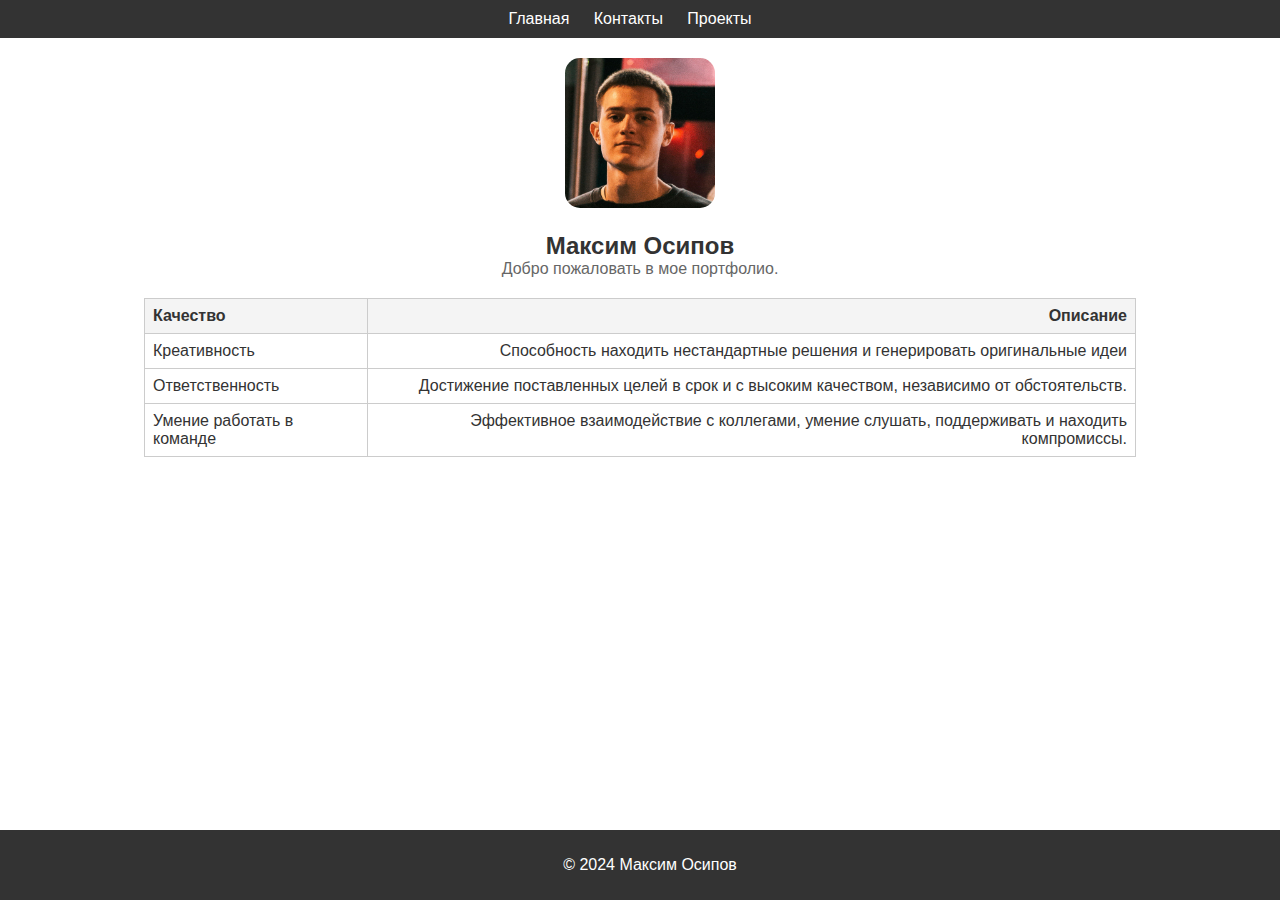
<file: lab2/index.html>
<!DOCTYPE html>
<html lang="ru">
<head>
    <meta charset="UTF-8">
    <meta name="viewport" content="width=device-width, initial-scale=1.0">
    <title>Личное портфолио</title>
    <link rel="stylesheet" href="css/styles.css">
</head>
<body>
    <header class="header">
        <nav>
            <ul>
                <li><a href="index.html">Главная</a></li>
                <li><a href="contacts.html">Контакты</a></li>
                <li><a href="projects.html">Проекты</a></li>
            </ul>
        </nav>
    </header>
    <main>
        <section class="profile">
            <div class="profile-content">
                <div class="profile-photo">
                    <img src="images/avatar.jpg" alt="Фото профиля">
                </div>
                <div class="profile-text">
                    <h1>Максим Осипов</h1>
                    <p>Добро пожаловать в мое портфолио.</p>
                </div>
            </div>
            <table>
                <thead>
                    <tr>
                        <th>Качество</th>
                        <th>Описание</th>
                    </tr>
                </thead>
                <tbody>
                    <tr>
                        <td>Креативность</td>
                        <td>Способность находить нестандартные решения и генерировать оригинальные идеи</td>
                    </tr>
                    <tr>
                        <td>Ответственность</td>
                        <td>Достижение поставленных целей в срок и с высоким качеством, независимо от обстоятельств.</td>
                    </tr>
                    <tr>
                        <td>Умение работать в команде</td>
                        <td>Эффективное взаимодействие с коллегами, умение слушать, поддерживать и находить компромиссы.</td>
                    </tr>
                </tbody>
            </table>
        </section>
    </main>
    <footer>
        <p>&copy; 2024 Максим Осипов</p>
    </footer>
</body>
</html>
</file>
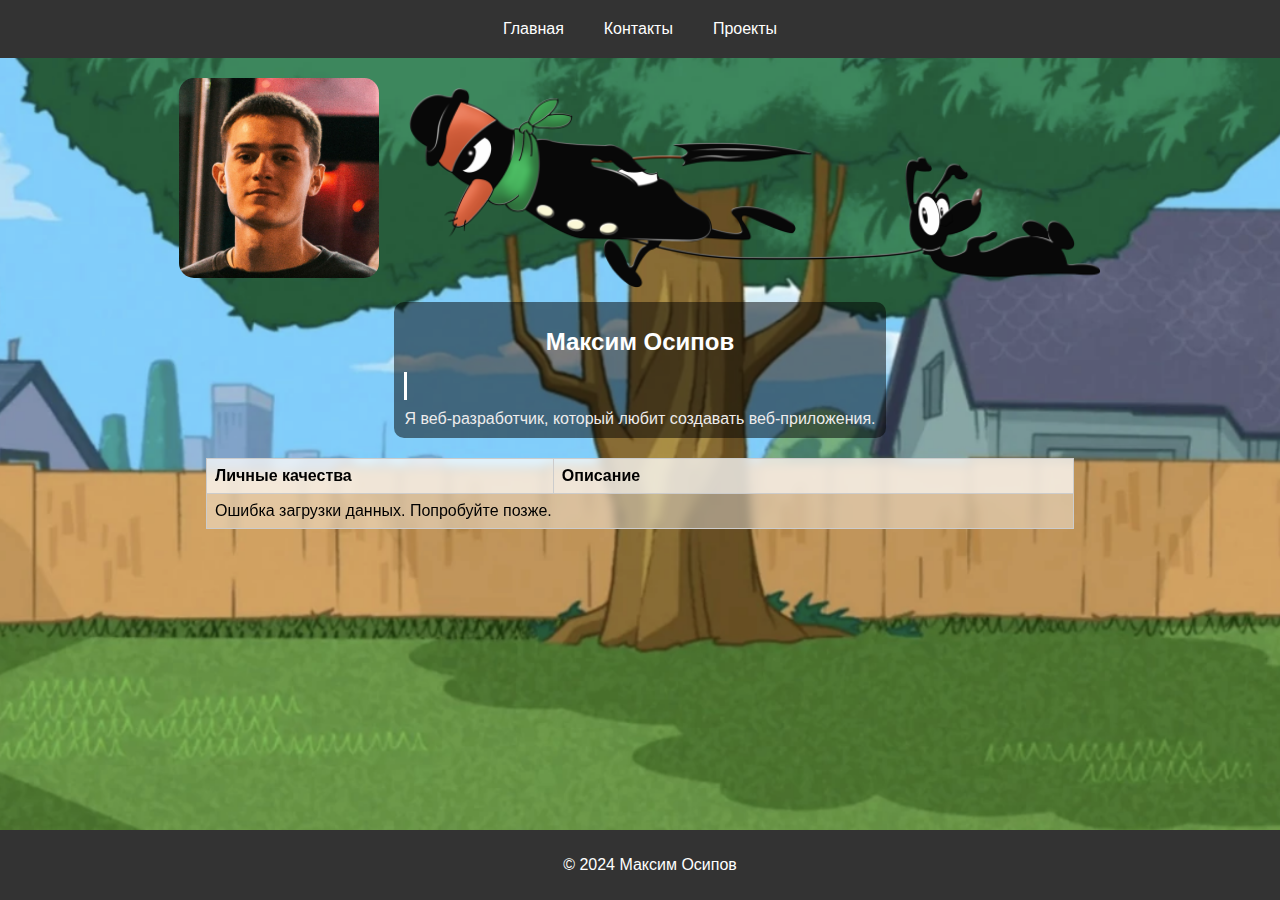
<file: lab4/index.html>
<!DOCTYPE html>
<html lang="ru">

<head>
    <meta charset="UTF-8">
    <meta name="viewport" content="width=device-width, initial-scale=1.0">
    <title>Портфолио</title>
    <link rel="stylesheet" href="css/styles.css">
</head>

<body>
    <header class="header">
        <nav class="header__nav">
            <ul class="header__nav-list">
                <li class="header__nav-item"><a href="index.html" class="header__nav-link">Главная</a></li>
                <li class="header__nav-item"><a href="contacts.html" class="header__nav-link">Контакты</a></li>
                <li class="header__nav-item"><a href="projects.html" class="header__nav-link">Проекты</a></li>
            </ul>
        </nav>
    </header>
    <main>
        <section class="profile">
            <div class="profile__photos">
                <div class="profile__photo profile__photo_main"> 
                    <img src="images/avatar.jpg" alt="Фото профиля">
                </div>
                <div class="profile__photo profile__photo_other">
                    <picture>
                        <source srcset="images/123.png" media="(min-width: 1200px)"> <img src="images/12.png"alt="Второе изображение">
                    </picture>
                </div>
            </div>
            <div class="profile__text">
                <h1 class="profile__name">Максим Осипов</h1>
                <div class="profile__animated-text">Добро пожаловать в мое портфолио!</div>
                <p class="profile__description" title="А вообще я бэкенд разрабочик">Я веб-разработчик, который любит
                    создавать веб-приложения.</p>
            </div>
            <table class="profile__qualities">
                <thead>
                    <tr>
                        <th>Личные качества</th>
                        <th>Описание</th>
                    </tr>
                </thead>
                <tbody> <!-- Данные загружаются динамически из db.json --> </tbody>
            </table>
        </section>
    </main>
    <footer class="footer">
        <p class="footer__text">&copy; 2024 Максим Осипов</p>
    </footer>
    <script src="js/scripts.js"></script>
</body>

</html>
</file>
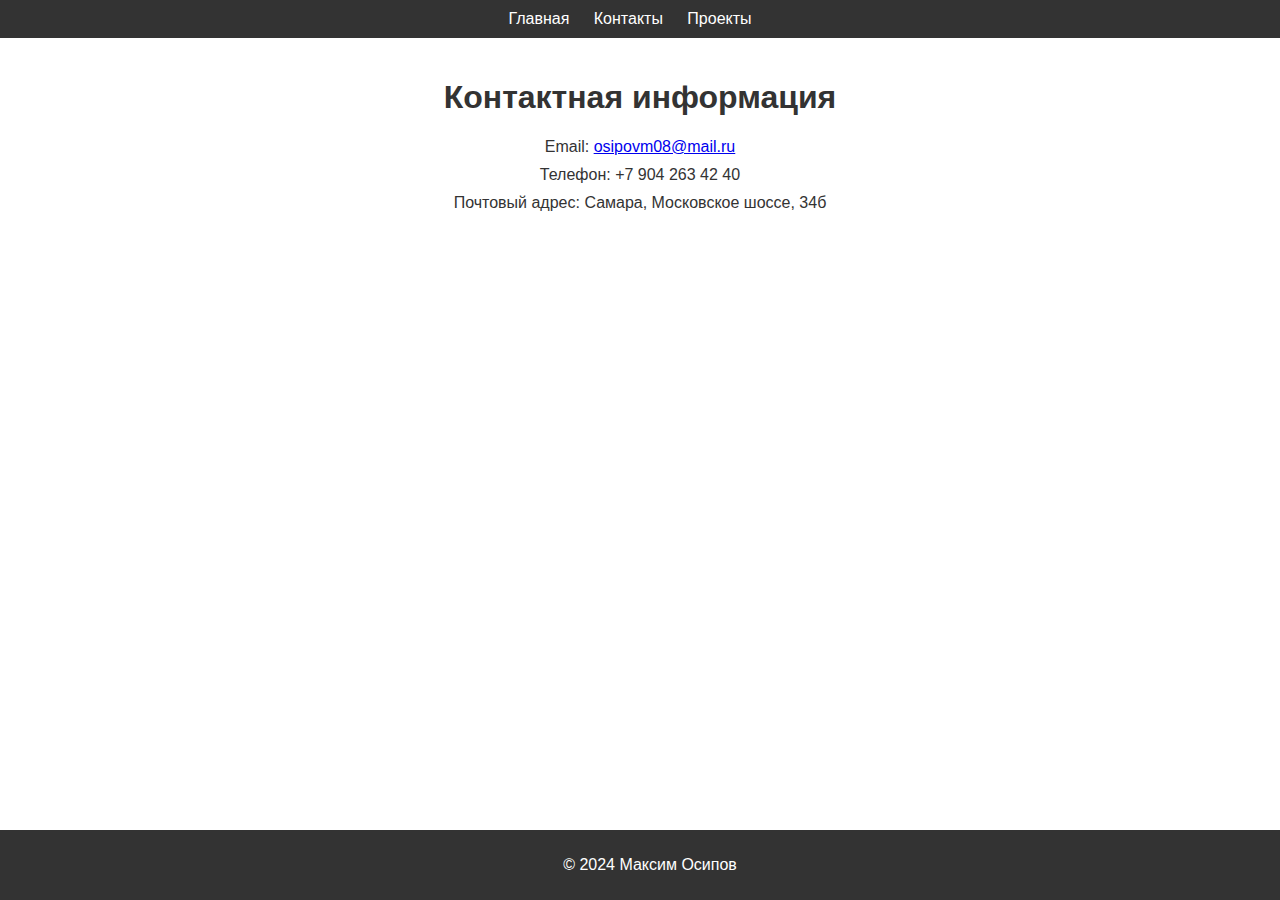
<file: lab2/contacts.html>
<!-- contacts.html -->
<!DOCTYPE html>
<html lang="ru">
<head>
    <meta charset="UTF-8">
    <meta name="viewport" content="width=device-width, initial-scale=1.0">
    <title>Контакты</title>
    <link rel="stylesheet" href="css/styles.css">
</head>
<body>
    <header class="header">
        <nav>
            <ul>
                <li><a href="index.html">Главная</a></li>
                <li><a href="contacts.html">Контакты</a></li>
                <li><a href="projects.html">Проекты</a></li>
            </ul>
        </nav>
    </header>
    <main>
        <section class="contacts">
            <h1>Контактная информация</h1>
            <ul>
                <li>Email: <a href="mailto:osipovm08@mail.ru">osipovm08@mail.ru</a></li>
                <li>Телефон: +7 904 263 42 40</li>
                <li>Почтовый адрес: Самара, Московское шоссе, 34б</li>
            </ul>
        </section>
    </main>
    <footer>
        <p>&copy; 2024 Максим Осипов</p>
    </footer>
</body>
</html>
</file>
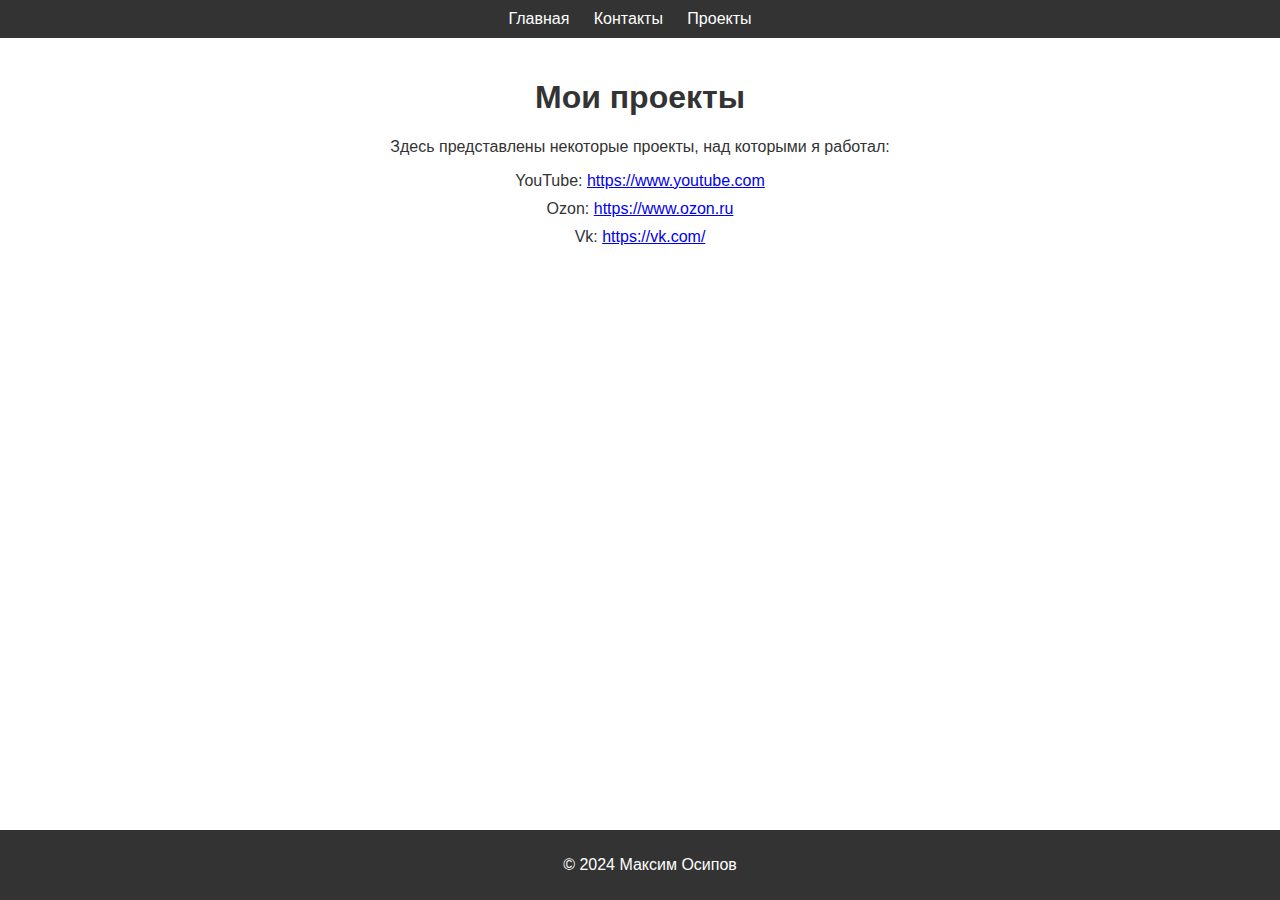
<file: lab2/projects.html>
<!-- projects.html -->
<!DOCTYPE html>
<html lang="ru">
<head>
    <meta charset="UTF-8">
    <meta name="viewport" content="width=device-width, initial-scale=1.0">
    <title>Проекты</title>
    <link rel="stylesheet" href="css/styles.css">
</head>
<body>
    <header class="header">
        <nav>
            <ul>
                <li><a href="index.html">Главная</a></li>
                <li><a href="contacts.html">Контакты</a></li>
                <li><a href="projects.html">Проекты</a></li>
            </ul>
        </nav>
    </header>
    <main>
        <section class="projects">
            <h1>Мои проекты</h1>
            <p>Здесь представлены некоторые проекты, над которыми я работал:</p>
            <ul>
                <li>YouTube: <a href="#">https://www.youtube.com</a></li>
                <li>Ozon: <a href="#">https://www.ozon.ru</a></li>
                <li>Vk: <a href="#">https://vk.com/</a></li>
            </ul>
        </section>
    </main>
    <footer>
        <p>&copy; 2024 Максим Осипов</p>
    </footer>
</body>
</html>
</file>
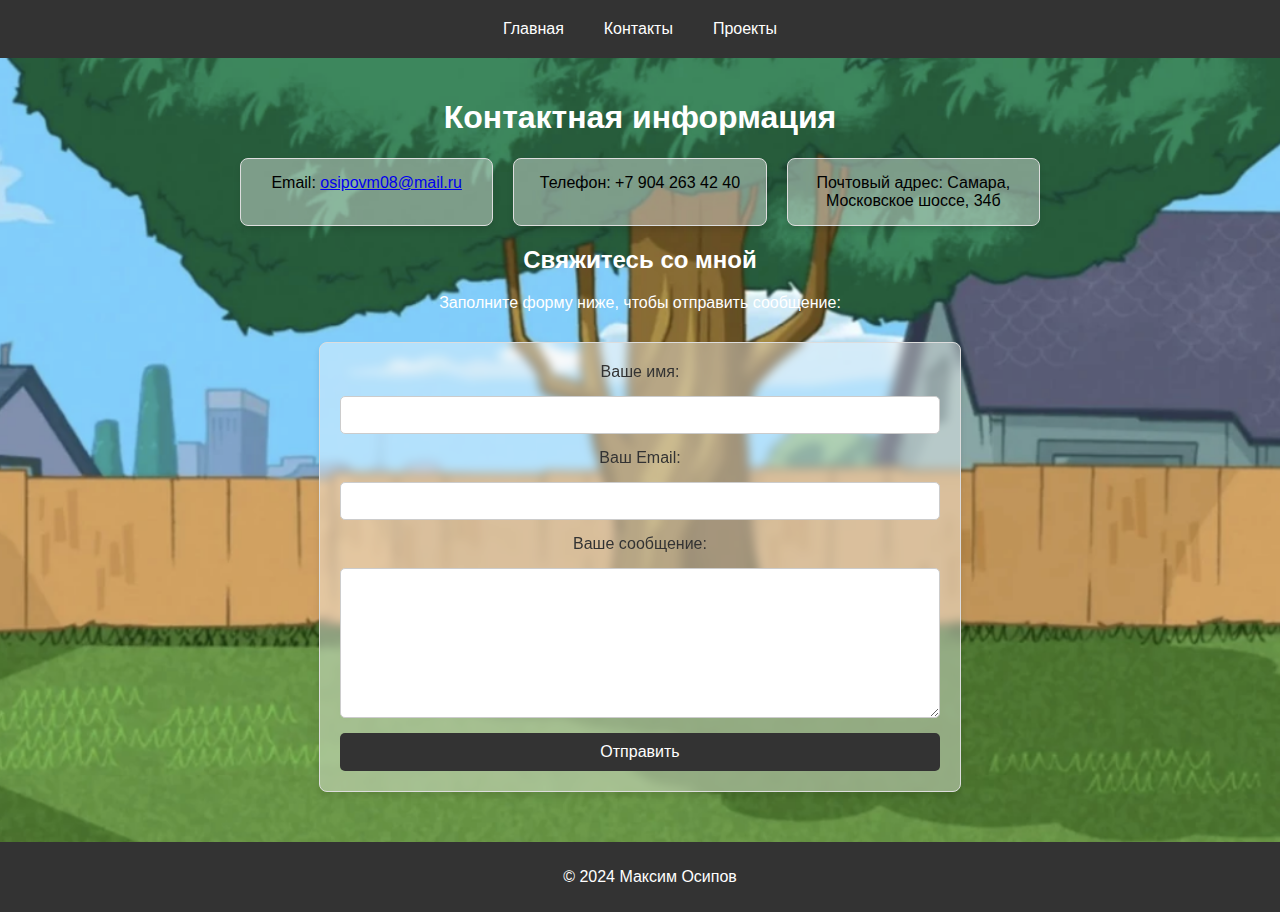
<file: lab4/contacts.html>
<!DOCTYPE html>
<html lang="ru">

<head>
    <meta charset="UTF-8">
    <meta name="viewport" content="width=device-width, initial-scale=1.0">
    <title>Контакты</title>
    <link rel="stylesheet" href="css/grid.css">
</head>

<body>
    <header class="header">
        <nav class="header__nav">
            <ul class="header__nav-list">
                <li class="header__nav-item"><a href="index.html" class="header__nav-link">Главная</a></li>
                <li class="header__nav-item"><a href="contacts.html" class="header__nav-link">Контакты</a></li>
                <li class="header__nav-item"><a href="projects.html" class="header__nav-link">Проекты</a></li>
            </ul>
        </nav>
    </header>
    <main>
        <section class="contacts">
            <h1 class="contacts__title">Контактная информация</h1>
            <ul class="contacts__list">
                <li class="contacts__item">Email: <a href="mailto:osipovm08@mail.ru"
                        class="contacts__link">osipovm08@mail.ru</a></li>
                <li class="contacts__item">Телефон: +7 904 263 42 40</li>
                <li class="contacts__item">Почтовый адрес: Самара, Московское шоссе, 34б</li>
            </ul>
            <h2 class="contacts__subtitle">Свяжитесь со мной</h2>
            <p class="contacts__text">Заполните форму ниже, чтобы отправить сообщение:</p>
            <form id="contactForm" class="contact-form"> <label for="name" class="contact-form__label">Ваше имя:</label>
                <input type="text" id="name" name="name" required class="contact-form__input"> <label for="email"
                    class="contact-form__label">Ваш Email:</label> 
                    <input type="email" id="email" name="email" required
                    class="contact-form__input"> <label for="message" class="contact-form__label">Ваше
                    сообщение:</label> <textarea id="message" name="message" required
                    class="contact-form__textarea"></textarea> <button type="submit"
                    class="contact-form__button">Отправить</button> 
            </form>
            <p id="formMessage" class="contact-form__message"></p>
        </section>
    </main>
    <footer class="footer">
        <p class="footer__text">&copy; 2024 Максим Осипов</p>
    </footer>
    <script src="js/contactForm.js" defer></script>
</body>
</html>
</file>
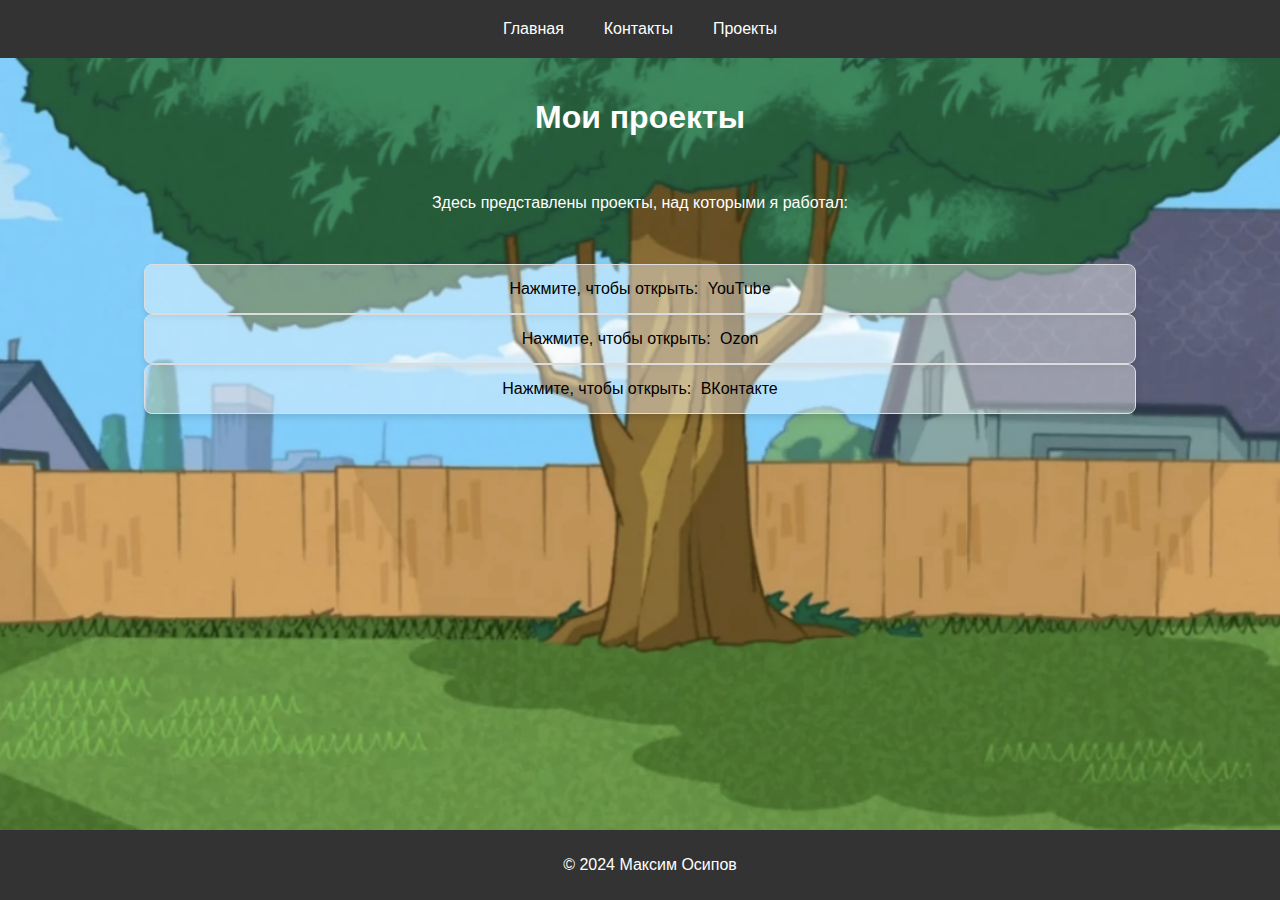
<file: lab4/projects.html>
<!DOCTYPE html>
<html lang="ru">

<head>
    <meta charset="UTF-8">
    <meta name="viewport" content="width=device-width, initial-scale=1.0">
    <title>Проекты</title>
    <link rel="stylesheet" href="css/styles.css">
</head>

<body>
    <header class="header">
        <nav class="header__nav">
            <ul class="header__nav-list">
                <li class="header__nav-item"><a href="index.html" class="header__nav-link">Главная</a></li>
                <li class="header__nav-item"><a href="contacts.html" class="header__nav-link">Контакты</a></li>
                <li class="header__nav-item"><a href="projects.html" class="header__nav-link">Проекты</a></li>
            </ul>
        </nav>
    </header>
    <main>
        <section class="projects">
            <h1 class="projects__title">Мои проекты</h1>
            <p class="projects__text">Здесь представлены проекты, над которыми я работал:</p>
            <ul class="projects__list">
                <li class="projects__item"> <span class="projects__item-hidden">Нажмите, чтобы открыть:</span> <a
                        href="https://www.youtube.com" class="projects__link">YouTube</a> </li>
                <li class="projects__item"> <span class="projects__item-hidden">Нажмите, чтобы открыть:</span> <a
                        href="https://www.ozon.ru" class="projects__link">Ozon</a> </li>
                <li class="projects__item"> <span class="projects__item-hidden">Нажмите, чтобы открыть:</span> <a
                        href="https://vk.com/" class="projects__link">ВКонтакте</a> </li>
            </ul>
        </section>
    </main>
    <footer class="footer">
        <p class="footer__text">&copy; 2024 Максим Осипов</p>
    </footer>
</body>
</html>
</file>
<file: lab2/css/styles.css>
/* Общие стили для всего сайта */
body {
    font-family: Arial, sans-serif;
    margin: 0;
    padding: 0;
    background-color: #fff;
    color: #333;
}

.header {
    background-color: #333;
    color: #fff;
    padding: 10px 0;
    text-align: center;
}

nav ul {
    list-style-type: none;
    padding: 0;
    margin: 0;
}

nav ul li {
    display: inline;
    margin-right: 20px;
}

nav ul li a {
    color: #fff;
    text-decoration: none;
    font-size: 16px;
}

nav ul li a:hover {
    color: #00bcd4; /* Цвет для hover эффекта */
}

/* Стили для раздела профиля */
.profile {
    padding: 20px;
    text-align: center;
}

.profile-content {
    display: flex;
    flex-direction: column; /* Выстраиваем элементы в колонку */
    align-items: center; /* Центрируем элементы */
    justify-content: center; /* Центрируем по вертикали */
}

.profile-photo img {
    width: 150px; /* Размер фото */
    height: 150px; /* Задаем одинаковую высоту для квадрата */
    border-radius: 15px;
    object-fit: cover; /* Обрезает изображение, если оно не идеально подходит по размеру */
    margin-bottom: 20px; /* Отступ между фото и именем */
}

.profile-text h1 {
    margin: 0; /* Убираем стандартный отступ */
    font-size: 24px;
    color: #333;
}

.profile-text p {
    font-size: 16px;
    color: #666;
    max-width: 600px;
    margin: 0 auto; /* Центрируем текст */
}

/* Стили для таблицы */
.profile table {
    width: 80%;
    margin: 0 auto;
    border-collapse: collapse;
    margin-top: 20px;
}

.profile table, .profile th, .profile td {
    border: 1px solid #ccc;
}

.profile th, .profile td {
    padding: 8px;
    text-align: right;
}

.profile th:first-child, .profile td:first-child {
    text-align: left;
}

.profile th {
    background-color: #f4f4f4;
}

/* Стили для страницы контактов */
.contacts {
    padding: 20px;
    text-align: center;
}

.contacts ul {
    list-style-type: none;
    padding: 0;
}

.contacts ul li {
    margin: 10px 0;
}

/* Стили для страницы проектов */
.projects {
    padding: 20px;
    text-align: center;
}

.projects ul {
    list-style-type: none;
    padding: 0;
}

.projects ul li {
    margin: 10px 0;
}

footer {
    background-color: #333;
    color: #fff;
    text-align: center;
    padding: 10px;
    position: fixed;
    width: 100%;
    bottom: 0;
}
</file>
<file: lab4/css/styles.css>
/* === Общие стили для всего сайта === */
body {
    font-family: Arial, sans-serif;
    margin: 0;
    padding: 0;
    color: #ffffff;
    background-image: url('../images/index.png');
    background-size: cover;
    background-position: center;
    background-repeat: no-repeat;
    min-height: 100vh;
    justify-content: center;
}

/* === Шапка и навигация === */
.header {
    background-color: #333;
    color: #fff;
    padding: 20px 0;
    width: 100%;
}

.header__nav {
    display: flex;
    align-items: center;
    justify-content: center;
    position: relative;
    padding: 0 20px;
}

.header__nav-list {
    list-style-type: none;
    display: flex;
    align-items: center;
    padding: 0;
    margin: 0;
}

.header__nav-item {
    margin: 0px 20px;
}


.header__nav-link {
    color: #fff;
    text-decoration: none;
    font-size: 16px;
}

.header__nav-link:hover {
    color: #00bcd4;
}


/* === Профиль пользователя === */
.profile {
    padding: 20px;
    text-align: center;
}

.profile__photos {
    width: 80%;
    display: flex;
    flex-wrap: wrap;
    flex-direction: row;
    align-items: center;
    justify-content: center;
    justify-self: center;
    gap: 30px;
}

.profile__photo img {
    height: 200px;
    object-fit: cover;
    border-radius: 15px;
}

.profile__photo_main img {
    width: 200px;
    margin-bottom: 20px;
}

.profile__photo_other img {
    width: auto;
}


.profile__text {
    background-color: rgba(0, 0, 0, 0.5);
    padding: 10px;
    border-radius: 10px;
    display: inline-block;
}

.profile__name {
    font-size: 24px;
    color: #ffffff;
}

.profile__animated-text {
    font-size: 24px;
    font-weight: bold;
    margin-bottom: 10px;
    color: white;
    white-space: nowrap;
    overflow: hidden;
    border-right: 3px solid white;
    width: 0;
    animation: typing 3s steps(30) forwards, blink 0.6s infinite;
}

@keyframes typing {
    from {
        width: 0;
    }

    to {
        width: 100%;
    }
}

@keyframes blink {
    50% {
        border-color: transparent;
    }
}

.profile__description {
    font-size: 16px;
    color: #eeecec;
    max-width: 600px;
    margin: 0 auto;
}

.profile__qualities {
    width: 70%;
    margin: 20px auto;
    border-collapse: collapse;
    background-color: rgba(255, 255, 255, 0.4);
    backdrop-filter: blur(5px);
    color: #000;
}

.profile__qualities thead {
    background-color: transparent;
}

.profile__qualities thead th {
    background-color: rgba(255, 255, 255, 0.6);
    color: #000;
}

.profile__qualities,
.profile__qualities th,
.profile__qualities td {
    border: 1px solid #ccc;
}

.profile__qualities th,
.profile__qualities td {
    padding: 8px;
    text-align: left;
}

.profile__qualities th:first-child,
.profile__qualities td:first-child {
    width: 40%;
}

.profile__qualities th:last-child,
.profile__qualities td:last-child {
    width: 60%;
}

.profile__qualities th {
    background-color: #f4f4f4;
}

/* === Контактная страница === */
.contacts {
    padding: 20px;
    text-align: center;
}

.contacts__list {
    list-style-type: none;
    padding: 0;
    display: grid;
    grid-template-columns: repeat(3, 1fr);
    width: 70%;
    margin: 0 auto;
    gap: 20px;
}

.contacts__item {
    text-align: center;
    background-color: rgba(255, 255, 255, 0.4);
    color: #000;
    padding: 15px;
    border-radius: 8px;
    box-shadow: 0 4px 6px rgba(0, 0, 0, 0.1);
    border: 1px solid #ddd;
    transition: transform 0.3s ease;
}

.contacts__item:hover {
    transform: scale(1.05);
}

.contacts__title,
.contacts__subtitle {
    margin-bottom: 15px;
}

.contacts__text {
    margin-bottom: 20px;
}

/* === Форма обратной связи === */
.contact-form {
    width: 100%;
    max-width: 600px;
    padding: 20px;
    border: 1px solid #ddd;
    border-radius: 8px;
    background-color: rgba(255, 255, 255, 0.4);
    backdrop-filter: blur(5px);
    color: #000;
    box-shadow: 0 4px 6px rgba(0, 0, 0, 0.1);
    margin: 30px auto;
}

.contact-form__label {
    display: block;
    margin-bottom: 10px;
    font-size: 16px;
    color: #333;
}

.contact-form__input,
.contact-form__textarea {
    width: 100%;
    padding: 10px;
    margin-bottom: 15px;
    border: 1px solid #ccc;
    border-radius: 5px;
    font-size: 14px;
    box-sizing: border-box;
}

.contact-form__textarea {
    height: 150px;
}

.contact-form__button {
    background-color: #333;
    color: #fff;
    font-size: 16px;
    padding: 10px 15px;
    border: none;
    border-radius: 5px;
    cursor: pointer;
    transition: background-color 0.3s ease;
}

.contact-form__button:hover {
    background-color: #00bcd4;
}

.contact-form__message {
    margin-top: 15px;
}

/* === Стили для списка проектов === */
.projects {
    padding: 20px;
    text-align: center;
    display: flex;
    flex-direction: column;
    align-items: center;
    gap: 20px;
}

.projects__list {
    list-style-type: none;
    padding: 0;
    width: 80%;
}

.projects__item {
    background-color: rgba(255, 255, 255, 0.4);
    padding: 15px;
    border: 1px solid #ddd;
    border-radius: 8px;
    box-shadow: 0 4px 6px rgba(0, 0, 0, 0.1);
    transition: transform 0.3s ease;
    color: #000;
}

.projects__item:hover {
    transform: scale(1.05);
}

.projects__link {
    text-decoration: none;
    color: inherit;
}

.projects__item-hidden {
    margin-right: 5px;
}

/* === Футер === */
.footer {
    background-color: #333;
    color: #fff;
    text-align: center;
    padding: 10px;
    position: fixed;
    width: 100%;
    bottom: 0;
}

/* .footer__text {
    margin: 0;
} */
</file>
<file: lab4/css/grid.css>
/* === Общие стили для всего сайта === */
body {
    font-family: Arial, sans-serif;
    margin: 0;
    padding: 0;
    color: #ffffff;
    background-image: url('../images/index.png');
    background-size: cover;
    background-position: center;
    background-repeat: no-repeat;

    /* Используем Grid для всей страницы */
    display: grid;
    /* Три строки: шапка, контент, подвал */
    grid-template-rows: auto 1fr auto;
    min-height: 100vh;
    overflow: hidden;
}

/* === Шапка и навигация === */
.header {
    background-color: #333;
    color: #fff;
    padding: 20px 0;
    width: 100%;
}

.header__nav {
    display: grid;
    grid-template-columns: 1fr auto; /* Левая часть и часть для кнопки(или чего-то ещё) */
    align-items: center;
    justify-content: center;
    padding: 0 20px;
    max-width: 1200px;
    margin: 0 auto;
}

.header__nav-list {
    list-style-type: none;
    display: grid;
    grid-auto-flow: column;
    justify-content: center;
    gap: 40px;
    padding: 0;
    margin: 0;
}


.header__logout {
    background-color: #ff4d4d;
    color: white;
    border: none;
    padding: 8px 16px;
    font-size: 16px;
    cursor: pointer;
    border-radius: 4px;
    text-decoration: none;
    display: inline-block;
}

.header__logout:hover {
    background-color: #cc0000;
}

.header__nav-link {
    color: #fff;
    text-decoration: none;
    font-size: 16px;
}

.header__nav-link:hover {
    color: #00bcd4;
}

/* === Контактная страница (контент) === */
.contacts {
    /* Центрируем и задаём отступы */
    padding: 20px;
    text-align: center;
    max-width: 800px;
    width: 100%;
    margin: 0 auto;
}

.contacts__list {
    list-style-type: none;
    padding: 0;
    display: grid;
    grid-template-columns: repeat(3, 1fr);
    gap: 20px;
    width: 100%;
    margin: 0 auto;
}

.contacts__item {
    text-align: center;
    background-color: rgba(255, 255, 255, 0.4);
    color: #000;
    padding: 15px;
    border-radius: 8px;
    box-shadow: 0 4px 6px rgba(0, 0, 0, 0.1);
    border: 1px solid #ddd;
    transition: transform 0.3s ease;
}

.contacts__item:hover {
    transform: scale(1.05);
}

/* === Форма обратной связи === */
.contact-form {
    width: 100%;
    max-width: 600px;
    padding: 20px;
    border: 1px solid #ddd;
    border-radius: 8px;
    background-color: rgba(255, 255, 255, 0.4);
    backdrop-filter: blur(5px);
    color: #000;
    box-shadow: 0 4px 6px rgba(0, 0, 0, 0.1);
    margin: 30px auto;
    display: grid;
    gap: 15px;
}

.contact-form__label {
    font-size: 16px;
    color: #333;
}

.contact-form__input,
.contact-form__textarea {
    width: 100%;
    padding: 10px;
    border: 1px solid #ccc;
    border-radius: 5px;
    font-size: 14px;
    box-sizing: border-box;
}

.contact-form__textarea {
    height: 150px;
}

.contact-form__button {
    background-color: #333;
    color: #fff;
    font-size: 16px;
    padding: 10px 15px;
    border: none;
    border-radius: 5px;
    cursor: pointer;
    transition: background-color 0.3s ease;
}

.contact-form__button:hover {
    background-color: #00bcd4;
}

.contact-form__message {
    margin-top: 15px;
}

/* === Подвал === */
.footer {
    background-color: #333;
    color: #fff;
    text-align: center;
    padding: 10px;
    /* Убираем абсолютное позиционирование, чтобы подвал занимал нижнюю строку Grid */
    /* position: absolute; 
       bottom: 0;
       left: 0; */
    width: 100%;
}
</file>
